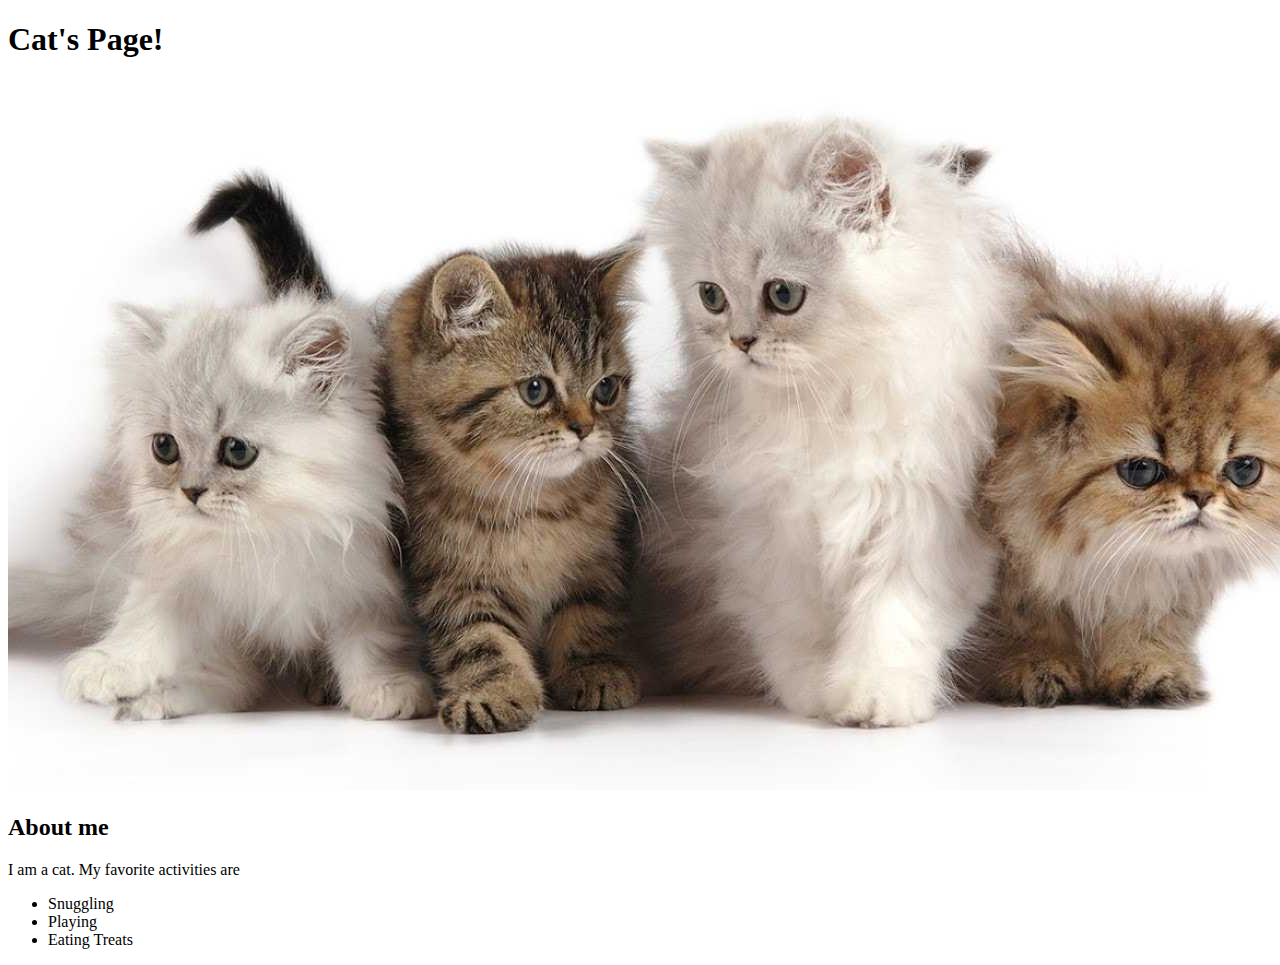
<file: Index.html>
<!DOCTYPE html>
<html>
    <head></head>
        <title>My First Website</title>
    

    <body>
             
<h1>Cat's Page!</h1>
<img src="Cats.jpg" alt="Cats">

<h2>About me</h2>
I am a cat. My favorite activities are

<ul>
    <li>Snuggling</li>
    <li>Playing</li>
    <li>Eating Treats</li>
</ul>
</body>

</html>
</file>
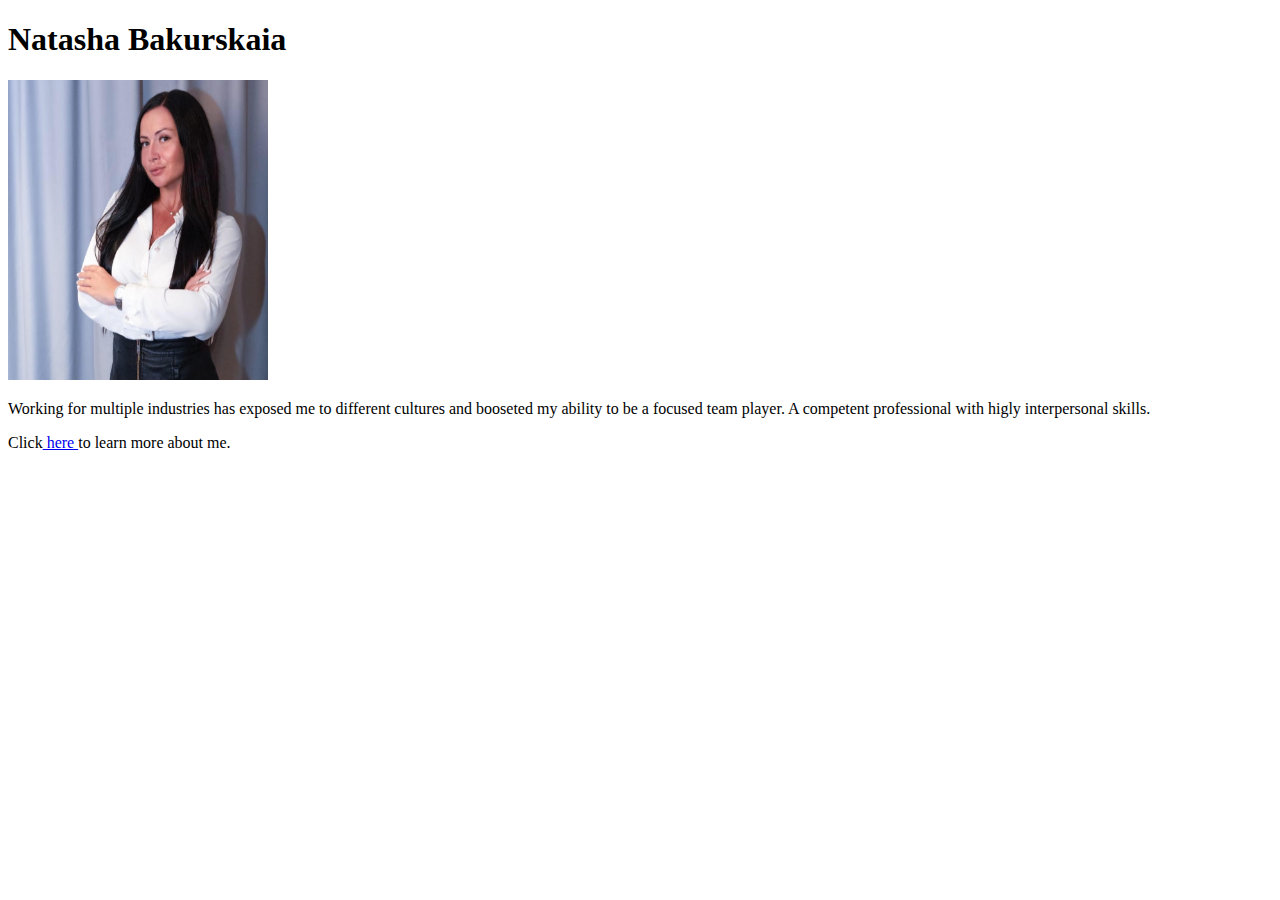
<file: index.html>
<!DOCTYPE html>
<html>
    <head></head>
        <title>My CV</title>
        

    <body>
             

<h1 style="font-size:xx-large;">Natasha Bakurskaia</h1>




<img src="Natasha foto.jpeg" height="300" width="260" alt="About me">
<style> 

</style>

    

    

<p>Working for multiple industries has exposed me to different cultures and booseted my ability to be a focused team player. A competent professional with higly interpersonal skills.</p>


<p>Click<a href="about me.html"> here </a>to learn more
     about me.
    </p>

</body>

</html>
</file>
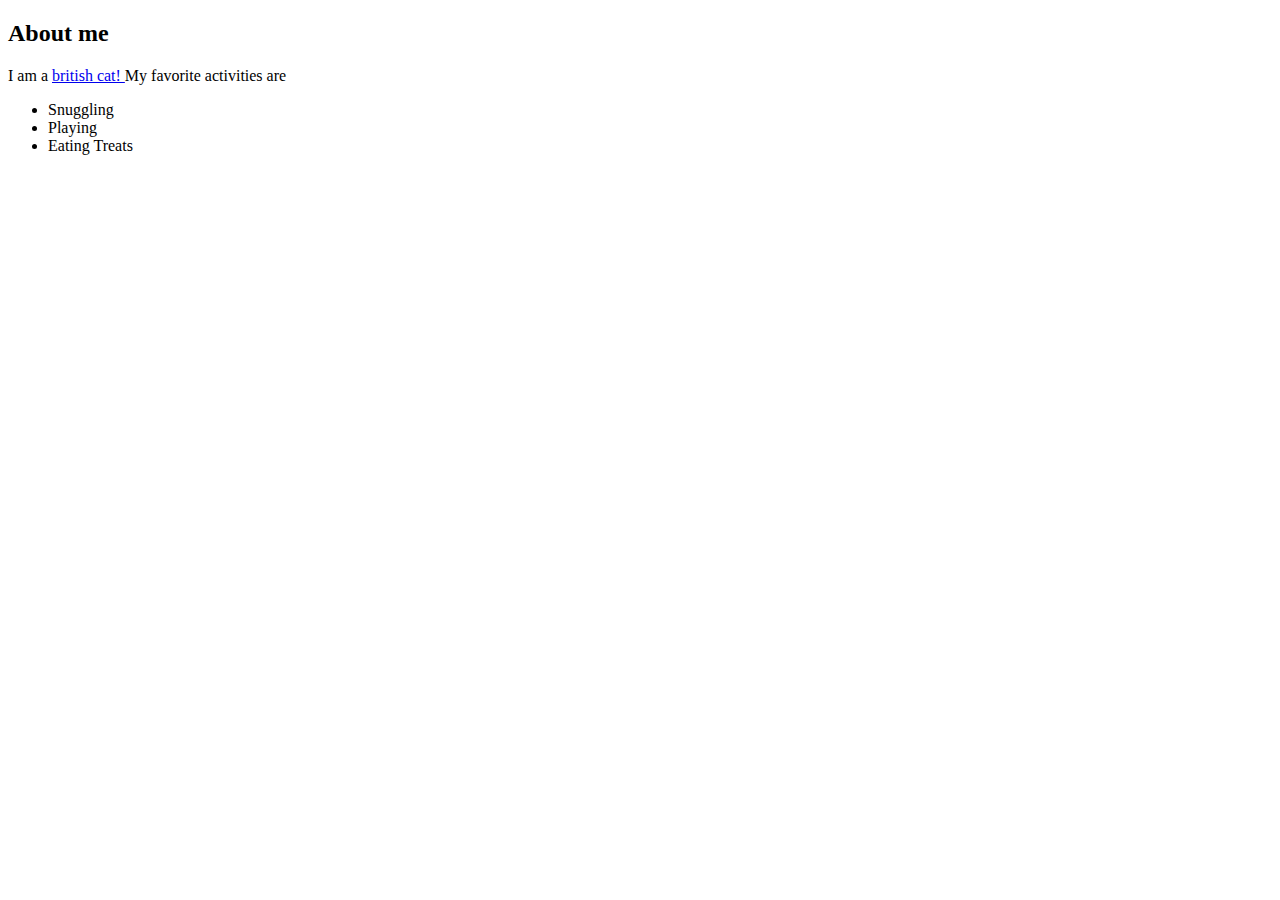
<file: about me.html>
<!DOCTYPE html>
<html>
    <head></head>
        <title>Cats-about me</title>
    

    <body>

<h2>About me</h2>

<p>I am a
 <a href="https://en.wikipedia.org/wiki/British_Shorthair" > 
     british cat!
    </a> 

My favorite activities are </p>

<ul>
    <li>Snuggling</li>
    <li>Playing</li>
    <li>Eating Treats</li>
</ul>
<p>
    <a href=""></a>
</p>
</body>

</html>
</file>
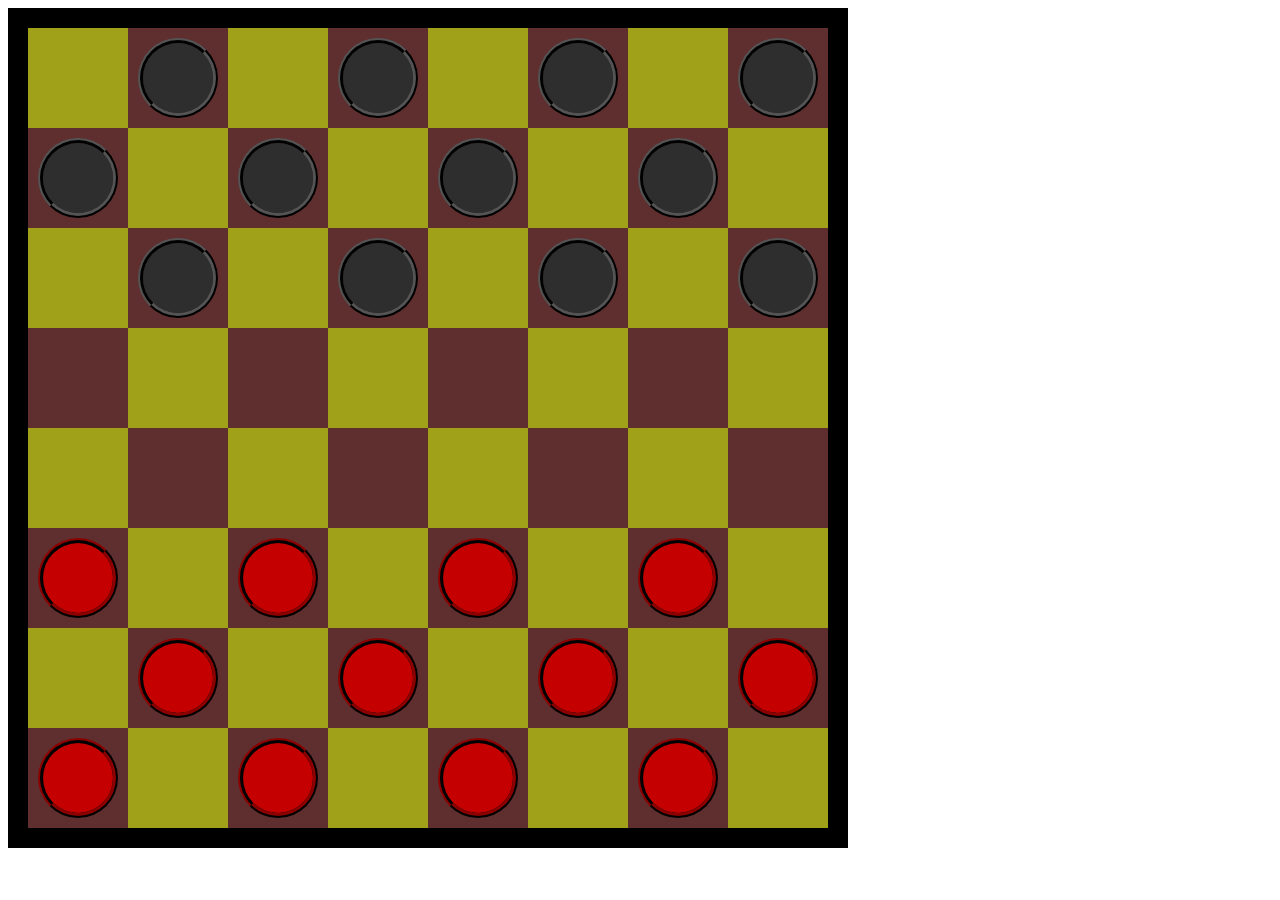
<file: checkerboard.html>
<!DOCTYPE html>

<html>
    <head>
        <title>Checkerboard</title>
        <style>
            .outside {
                background-color: black;
                position: absolute;
                font-size: 0px;
                padding-left: 20px;
                padding-top: 20px;
                width: 820px;
                height: 820px;
            }
            .yellow {
                background-color: rgb(160, 160, 25);
                position: relative;
                display: inline-block;
                height: 100px;
                width: 100px;
            }

            .brown {
                background-color: rgb(95, 47, 47);
                position: relative;
                display: inline-block;
                height: 100px;
                width: 100px;
            }

            .black {
                background-color: rgb(46, 46, 46);
                border-color: black;
                border-width: 5px;
                border-style: ridge;
                height: 70px;
                width: 70px;
                margin: 10px;
                border-radius: 50%;
            }

            .red {
                background-color: rgb(196, 0, 0);
                border-color: rgb(56, 0, 0);
                border-width: 5px;
                border-style: ridge;
                height: 70px;
                width: 70px;
                margin: 10px;
                border-radius: 50%;
            }


        </style>


    </head>

    <body>
       <div class="outside">
            <div class="yellow"></div>
            <div class="brown"><div class="black"></div></div>
            <div class="yellow"></div>
            <div class="brown"><div class="black"></div></div>
            <div class="yellow"></div>
            <div class="brown"><div class="black"></div></div>
            <div class="yellow"></div>
            <div class="brown"><div class="black"></div></div>
            <div class="brown"><div class="black"></div></div>
            <div class="yellow"></div>
            <div class="brown"><div class="black"></div></div>
            <div class="yellow"></div>
            <div class="brown"><div class="black"></div></div>
            <div class="yellow"></div>
            <div class="brown"><div class="black"></div></div>
            <div class="yellow"></div>
            <div class="yellow"></div>
            <div class="brown"><div class="black"></div></div>
            <div class="yellow"></div>
            <div class="brown"><div class="black"></div></div>
            <div class="yellow"></div>
            <div class="brown"><div class="black"></div></div>
            <div class="yellow"></div>
            <div class="brown"><div class="black"></div></div>
            <div class="brown"></div>
            <div class="yellow"></div>
            <div class="brown"></div>
            <div class="yellow"></div>
            <div class="brown"></div>
            <div class="yellow"></div>
            <div class="brown"></div>
            <div class="yellow"></div>
            <div class="yellow"></div>
            <div class="brown"></div>
            <div class="yellow"></div>
            <div class="brown"></div>
            <div class="yellow"></div>
            <div class="brown"></div>
            <div class="yellow"></div>
            <div class="brown"></div>
            <div class="brown"><div class="red"></div></div>
            <div class="yellow"></div>
            <div class="brown"><div class="red"></div></div>
            <div class="yellow"></div>
            <div class="brown"><div class="red"></div></div>
            <div class="yellow"></div>
            <div class="brown"><div class="red"></div></div>
            <div class="yellow"></div>
            <div class="yellow"></div>
            <div class="brown"><div class="red"></div></div>
            <div class="yellow"></div>
            <div class="brown"><div class="red"></div></div>
            <div class="yellow"></div>
            <div class="brown"><div class="red"></div></div>
            <div class="yellow"></div>
            <div class="brown"><div class="red"></div></div>
            <div class="brown"><div class="red"></div></div>
            <div class="yellow"></div>
            <div class="brown"><div class="red"></div></div>
            <div class="yellow"></div>
            <div class="brown"><div class="red"></div></div>
            <div class="yellow"></div>
            <div class="brown"><div class="red"></div></div>
            <div class="yellow"></div>

       </div>

    </body>
</html>
</file>
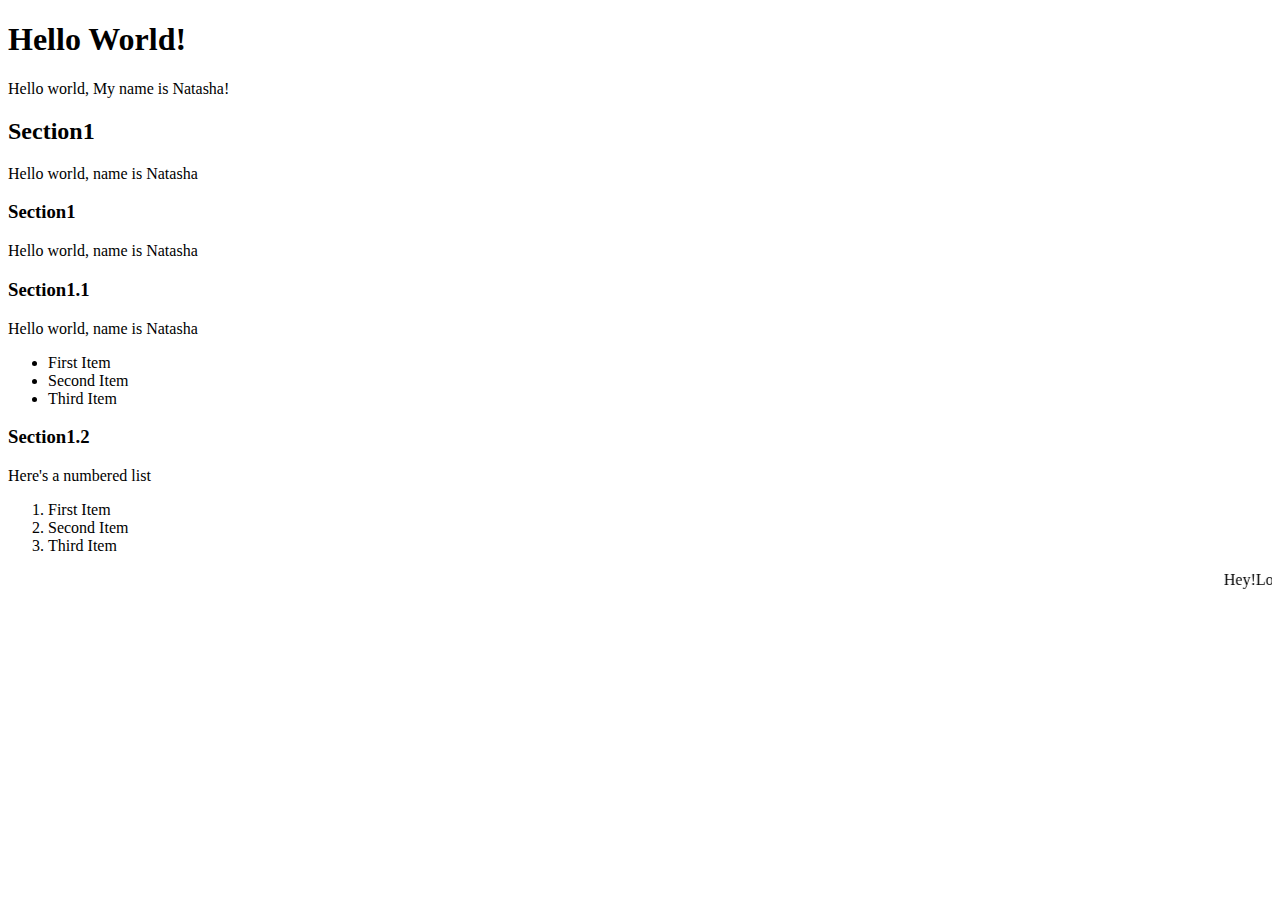
<file: Index1.html>
<!DOCTYPE html>
<html>
    <head>
        <title>My First Website</title>
    

    <body>
        
      
<h1>Hello World!</h1>

<p>Hello world, My name is Natasha!</p>

<h2>Section1</h2>

<p>Hello world, name is Natasha</p>
<h3>Section1</h3>
<p>Hello world, name is Natasha</p>
<h3>Section1.1</h3>
<p>Hello world, name is Natasha</p>

<ul>
    <li>First Item</li>
    <li>Second Item</li>
    <li>Third Item</li>
</ul>
<h3>Section1.2</h3>

<p>Here's a numbered list</p>

<ol>
    <li>First Item</li>
    <li>Second Item</li>
    <li>Third Item</li>
</ol>

<marquee>Hey!Look at this!</marquee>

</body>
</head>
</html>
</file>
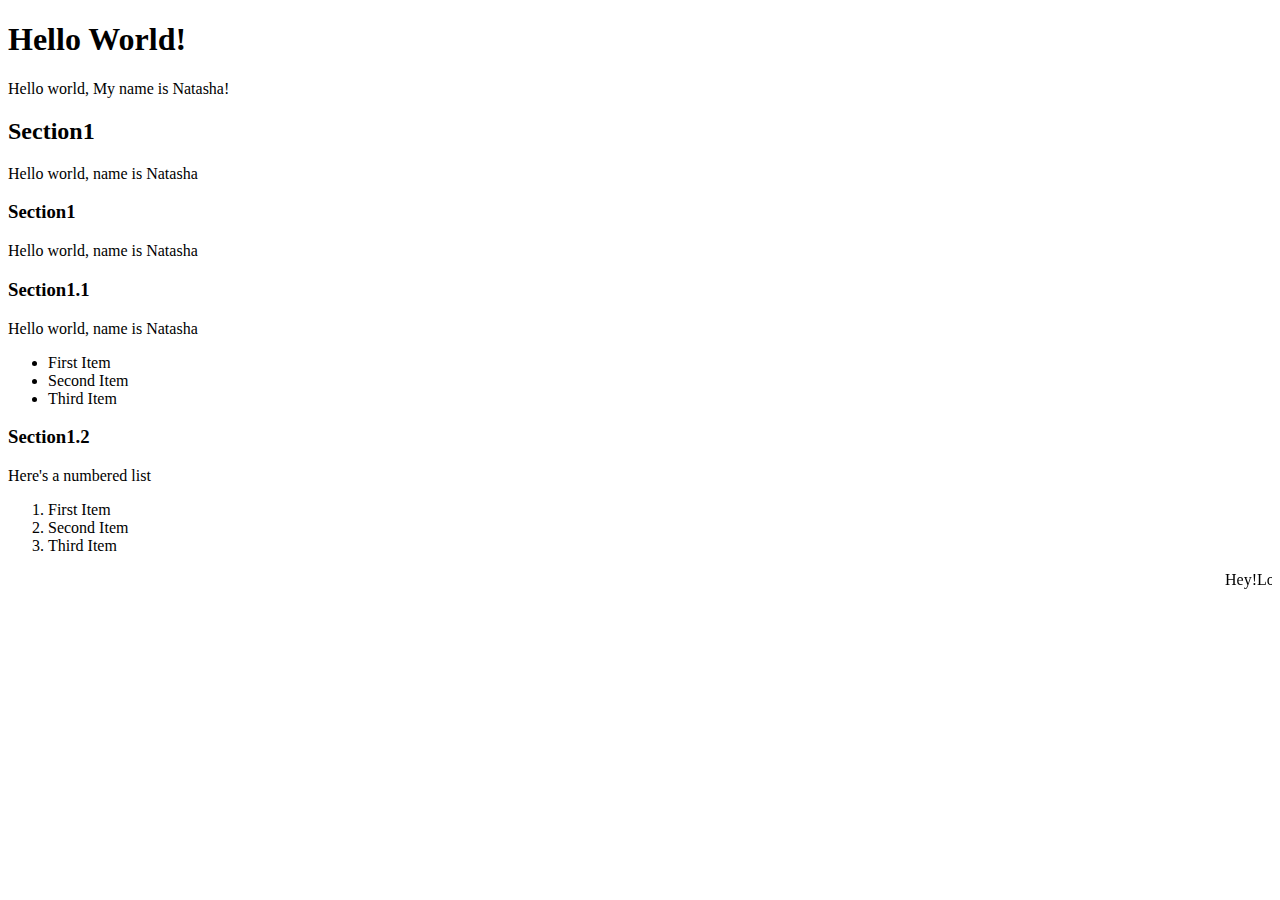
<file: index1.html>
<!DOCTYPE html>
<html>
    <head></head>
        <title>My First Website</title>
    

    <body>
        
      
<h1>Hello World!</h1>

<p>Hello world, My name is Natasha!</p>

<h2>Section1</h2>

<p>Hello world, name is Natasha</p>
<h3>Section1</h3>
<p>Hello world, name is Natasha</p>
<h3>Section1.1</h3>
<p>Hello world, name is Natasha</p>

<ul>
    <li>First Item</li>
    <li>Second Item</li>
    <li>Third Item</li>
</ul>
<h3>Section1.2</h3>

<p>Here's a numbered list</p>

<ol>
    <li>First Item</li>
    <li>Second Item</li>
    <li>Third Item</li>
</ol>

<marquee>Hey!Look at this!</marquee>

</body>

</html>
</file>
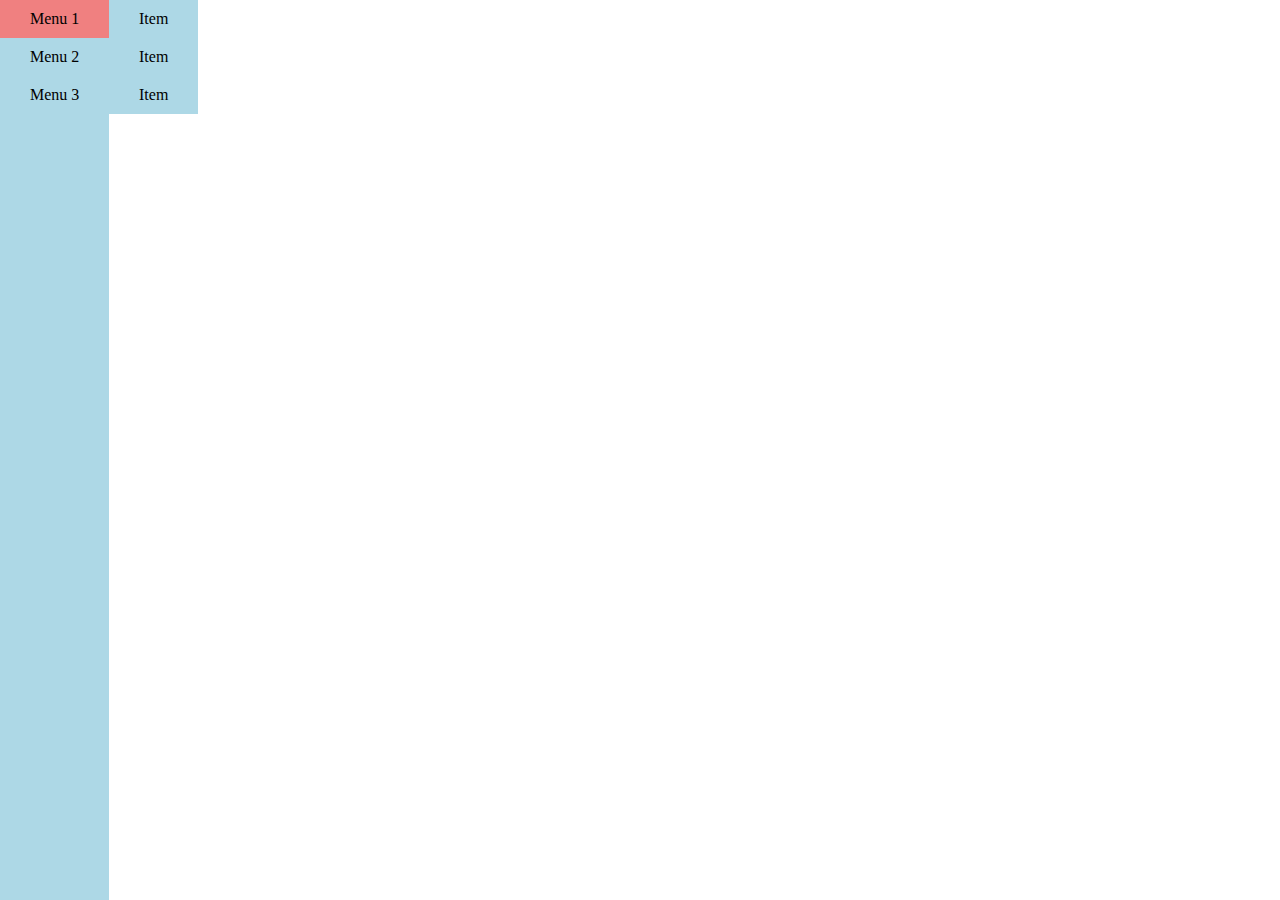
<file: menu-test.html>
<!DOCTYPE html>

<html>
    <head>
        <title>Side Menu</title>
        <style>
            body {
                margin: 0px;
            }

            .menu {
            
                position: absolute;
                height: 100%;
                background-color: lightblue;
                display: block;
            }

        

            .menu-item {
                display: block;
                padding: 10px 30px 10px 30px;
                text-align: center;
                position: relative;
                cursor: pointer;
            }

            .menu-item:hover {
                background-color: lightcoral;
            }
            
            .dropdown {
                display: block;
                background-color: lightblue;
                position: absolute;
                top: 0%;
                left: 109px;
                display: none;
            }

            .menu-item:hover .dropdown{
                display: block;
            
            }

            .dropdown-item {
                padding: 10px 30px 10px 30px;
                white-space: nowrap;
            }

            .dropdown-item:hover {
                background-color: lightcoral;
            }


        </style>
    </head>

    <body>
        <div class="menu">
            <div class="menu-item">
                Menu 1
                <div class="dropdown">
                    <div class="dropdown-item">Item</div>
                    <div class="dropdown-item">Item</div>
                    <div class="dropdown-item">Item</div>
                </div>
            </div>
            <div class="menu-item">
                Menu 2
                <div class="dropdown">
                    <div class="dropdown-item">Item</div>
                    <div class="dropdown-item">Item</div>
                </div>
            
            </div>
            <div class="menu-item">
                Menu 3
                <div class="dropdown">
                    <div class="dropdown-item">Item</div>
                    <div class="dropdown-item">Item</div>
                    <div class="dropdown-item">Item</div>
                    <div class="dropdown-item">Item</div>
                </div>
            </div>
        </div>
    </body>
</html>
</file>
